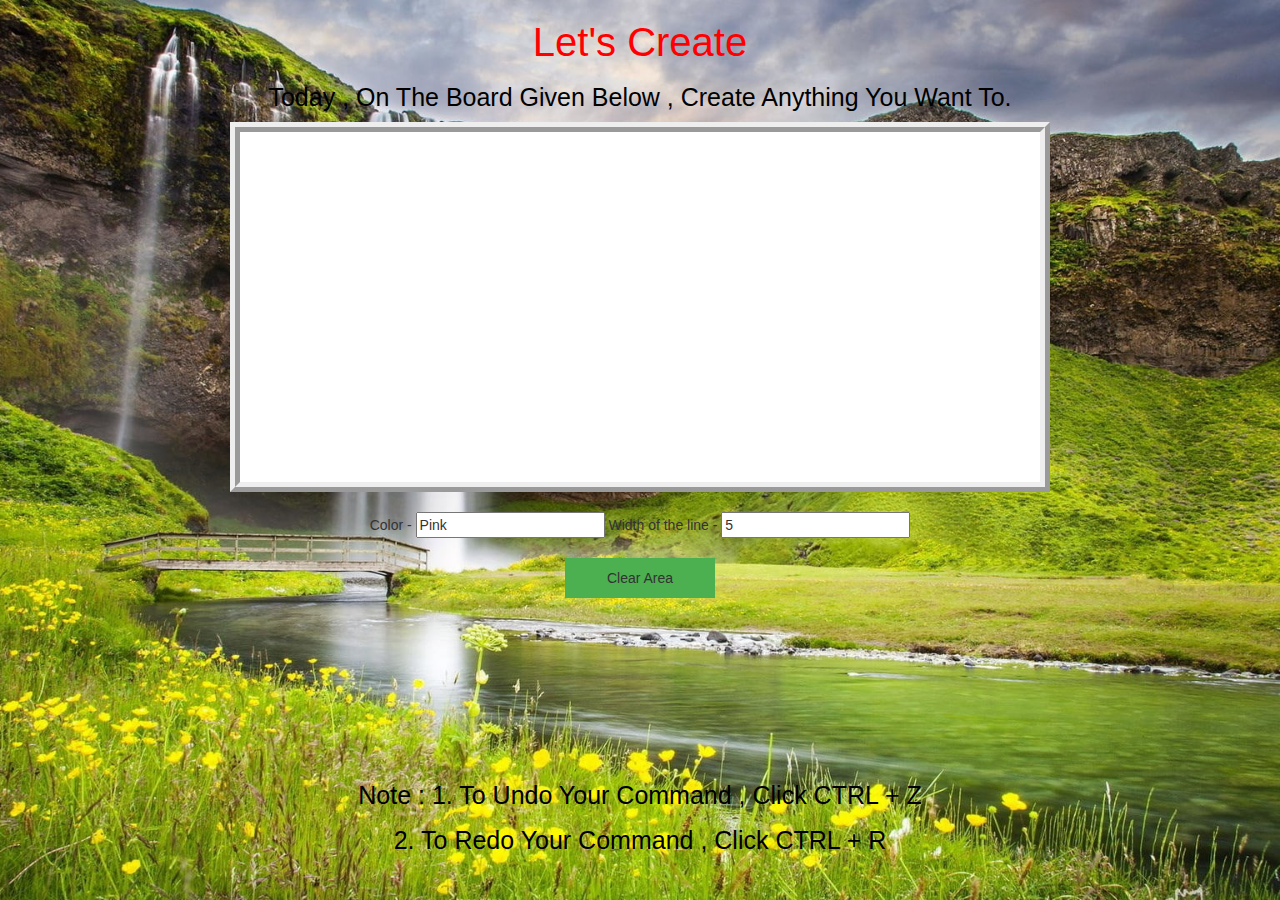
<file: index1.html>
<html>
<head>  
    <title>Let's Create</title>
<link rel="stylesheet" type="text/css" href="style.css">
<meta name="viewport" content="width=device-width, initial-scale=1">
<link rel="stylesheet" href="https://maxcdn.bootstrapcdn.com/bootstrap/3.4.0/css/bootstrap.min.css">
<script src="https://ajax.googleapis.com/ajax/libs/jquery/3.4.1/jquery.min.js"></script>
<script src="https://maxcdn.bootstrapcdn.com/bootstrap/3.4.0/js/bootstrap.min.js"></script>
    <script type="text/javascript">
</script>
</head>
<body class="body_backgorund" style="text-align: center;">
<h1 id="h1">Let's Create</h1>
<h2 class="hi">Today , On The Board Given Below , Create Anything You Want To.</h2>

    <canvas id="myCanvas" width="800" height="350"></canvas>
    <br><br>
<span>Color - </span> <input type="text" id="color" value="Pink">
<span>Width of the line - </span> <input type="text" id="Width_of_line" value="5">
<br>
<br>
<button onclick="Clear_drawing();">Clear Area</button>
<br>
<br>
<br>
<br>
<br>
<br>
<br>
<br>
<br>
<br>
<p class="hi">Note :  1. To Undo Your Command , Click CTRL + Z </p>
<p class="hi">2. To Redo Your Command , Click CTRL + R </p>

<script src="main.js"></script>
</body>
</html>
</file>
<file: style.css>
.body_backgorund {
    background-image: url("wallpaperflare.com_wallpaper.jpg");
    background-position: center;
    background-size: cover;
  }
  body{
    cursor: pointer;
  }
  #h1{
      color: red; 
      font-size: 40px;
  }
  #myCanvas
  {
      border-width:10px;
      background-color: white; 
      border-style:ridge;
  }

  button {
    background-color: #4CAF50;
    border: none;
    color: white;
    padding: 10px 42px;
    font-size: 16px;
  }

  input
  {
    margin-right: 20px;
  }

  .hi
{
    font-size: 25px;
   	color: black;
}
</file>
